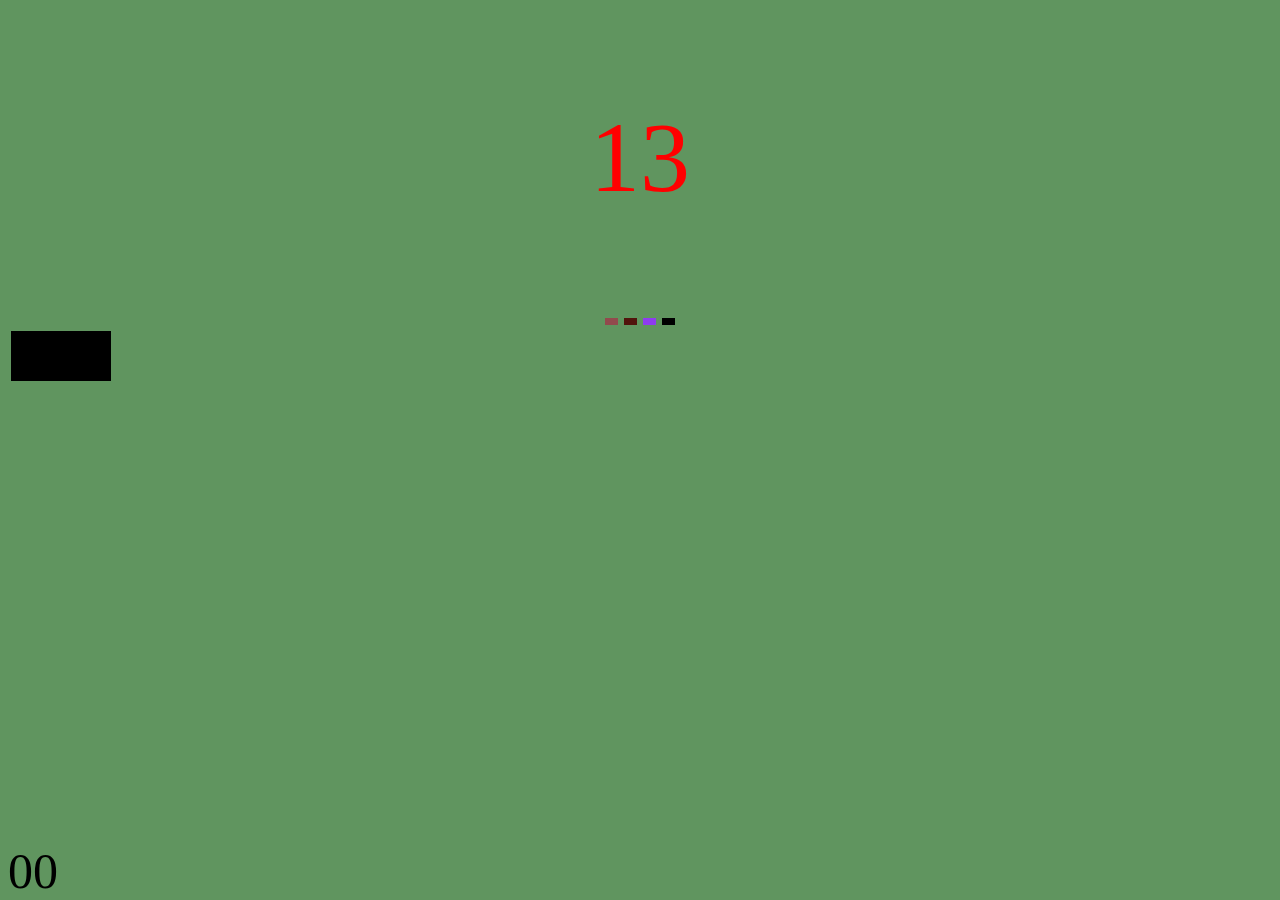
<file: index.html>
<!DOCTYPE html>
<html lang="en">
<head>
    <meta charset="UTF-8">
    <meta http-equiv="X-UA-Compatible" content="IE=edge">
    <meta name="viewport" content="width=device-width, initial-scale=1.0">
    <title>Document</title>
    <link rel="stylesheet" href="./newstyles.css">
    <script src="./new.js" defer></script>
</head>
<body>
    <p class="x">00000</p>
    <div>
        <canvas class="box1"></canvas>
        <canvas class="box2"></canvas>
        <canvas class="box3"></canvas>
        <canvas class="box4"></canvas>
    </div>
    <canvas class="box"></canvas>
    <p class="scoreboard">00</p>
    
</body>

</html>
</file>
<file: newstyles.css>
.x{
    font-size:100px;
    text-align: center;
}
.box,.box1,.box2,.box3,.box4{
    background-color: black;
    margin:3px;
    width:100px;
}
div{
    display:flex;
    justify-content: center;
}
.scoreboard{
    position:absolute;
    bottom:0;
    font-size:50px;
    margin:0;

}
</file>
